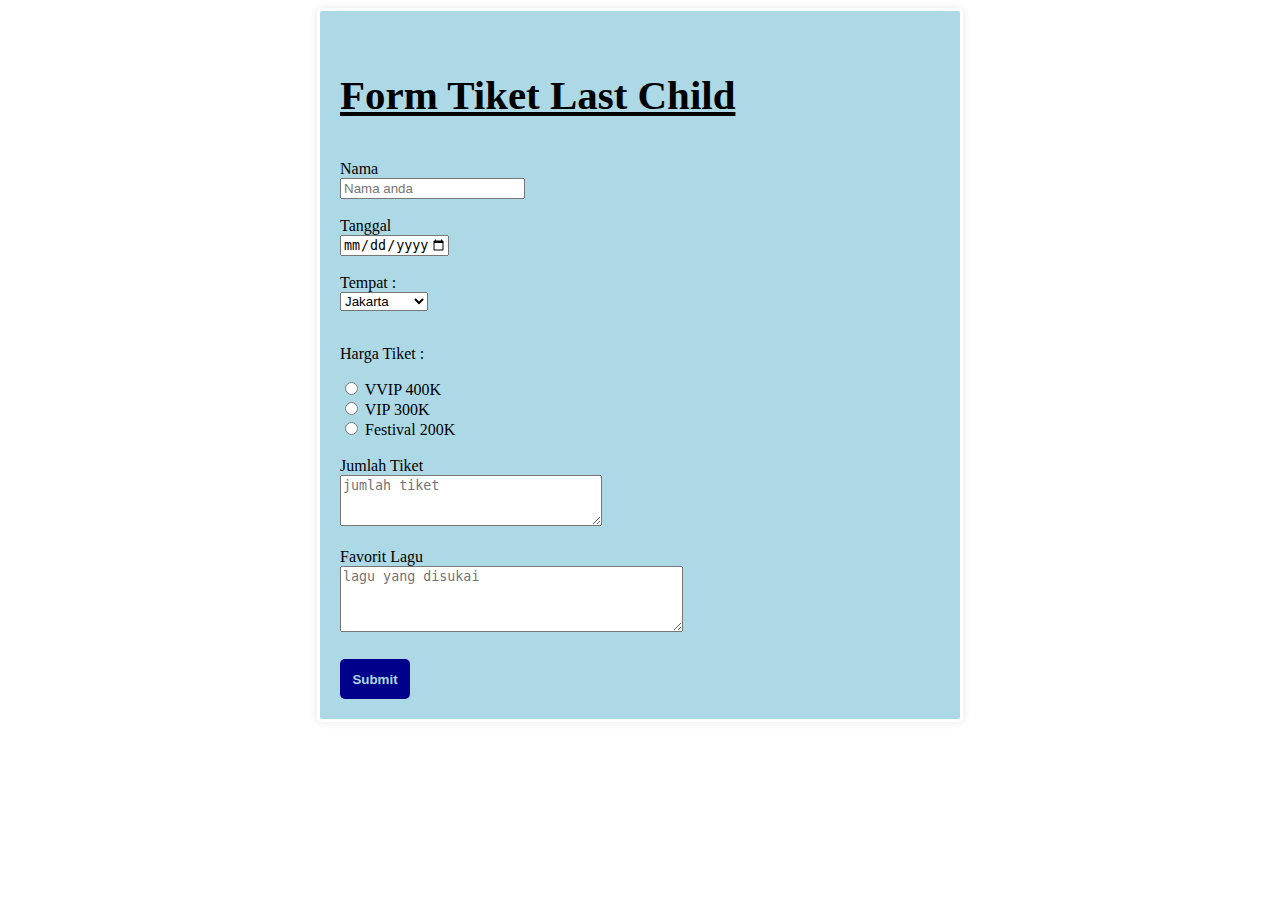
<file: form.html>
<!DOCTYPE html>
<html lang ="en">
<head>
    <meta charset="UTF-8">
    <meta name ="viewport" content="width=device-width, initial-scale=1.0">
    <link rel="stylesheet" href="style.css">
    <title>Page 2</title>
</head>
<body>
    <div class="container">
        <div class="header">
            <h3>Form Tiket Last Child</h3>
        </div>
        <form action="">
            <label for="nama">Nama</label><br>
            <input type="text" placeholder="Nama anda" id="nama"><br><br>
            <label for="tanggal">Tanggal</label><br>
            <input type="date" id="date" name="trip-start" min="2021-01-01" max="2023-12-31"><br><br>
            <label for="Tempat">Tempat :</label><br>
            <select id="tempat" name="Tempat">
                <option value="Jakarta">Jakarta</option>
                <option value="Bandung">Bandung</option>
                <option value="Jogyakarta">Jogyakarta</option>
                <option value="Semarang">Semarang</option> 
            </select><br><br>
            <p>Harga Tiket :</p>
            <input type="radio" name="tiket" id="VVIP" value="VVIP 400K">
            <label for="VVIP">VVIP 400K</label> <br>
            <input type="radio" name="tiket" id="VIP" value="VIP 300K">
            <label for="VIP">VIP 300K</label><br>
            <input type="radio" name="tiket" id="Festival" value="Festival 200K">
            <label for="Festival">Festival 200K</label><br><br>
            <label for="">Jumlah Tiket</label><br>
            <textarea placeholder="jumlah tiket" name="jumlah" id="jumlah" cols="30"
                rows="3"></textarea><br><br>
            <label for="">Favorit Lagu</label><br>
            <textarea placeholder="lagu yang disukai" name="lagu" id="lagu" cols="40"
                rows="4"></textarea><br><br>
            <button type="submit" onclick="kirimData()">Submit</button>
        </form>
    </div>
    <script src="dom.js"></script>
</body>
</html>
</file>
<file: style.css>
body{
    background-image: url('https://img.freepik.com/free-vector/abstract-classic-blue-background-design_23-2148447318.jpg');
}
.header{
    text-decoration: underline;
    font-size: 35px;
}
.container {
    max-width: 600px;
    margin: 0 auto;
    padding: 20px;
    background-color: lightblue;
    border: 3px solid white;
    border-radius: 5px;
    box-shadow: 0 0 10px rgba(0, 0, 0, 0.1);
}
button{
    margin-top: 5px;
    background-color: darkblue;
    color: lightblue;
    text-decoration: none;
    width: 70px;
    height: 40px;
    border: transparent;
    border-radius: 5px;
    font-weight: bold;    
}
</file>
